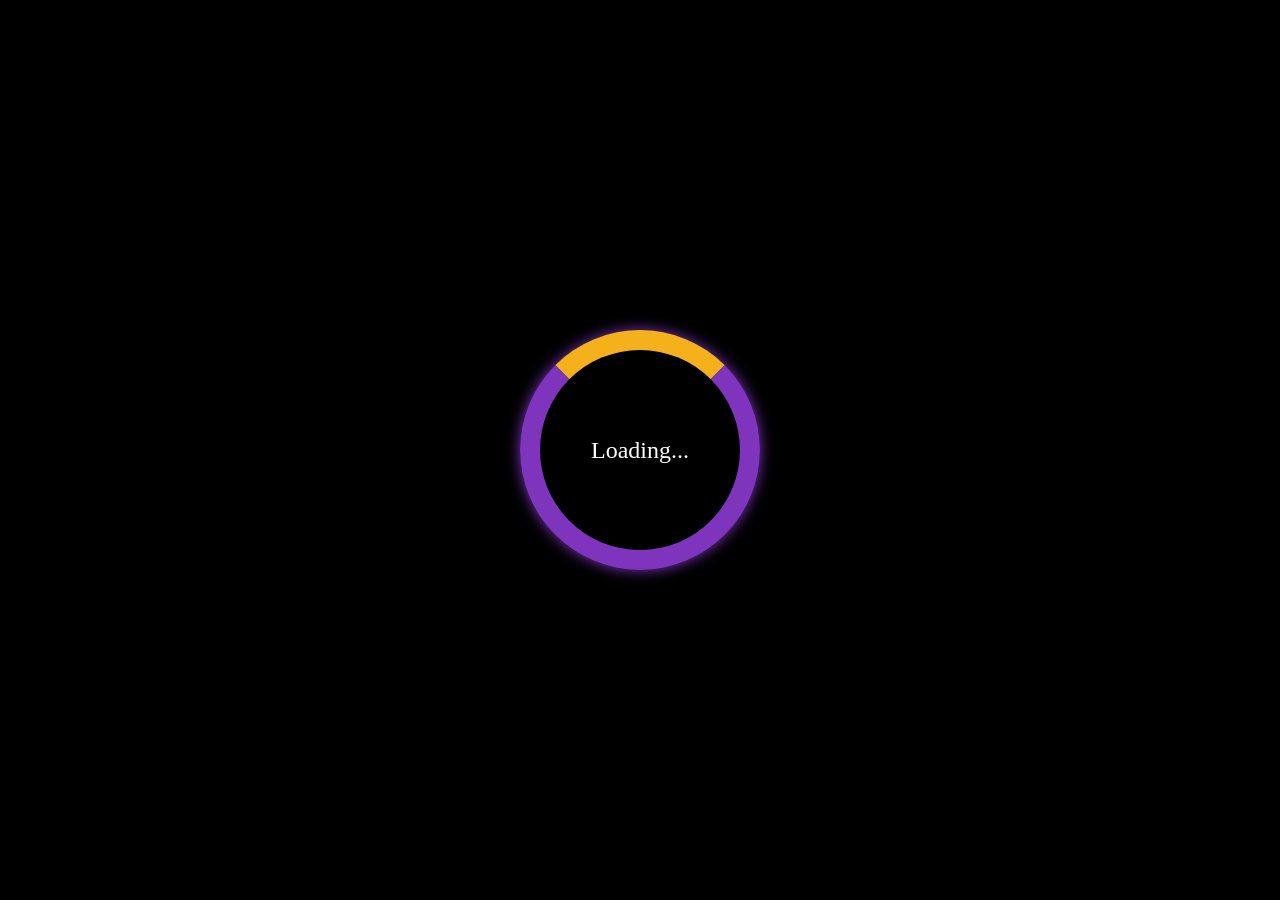
<file: index.html>
<!DOCTYPE html>
<html lang="vi-VN">
  <head>
    <meta charset="UTF-8" />
    <meta name="viewport" content="width=device-width, initial-scale=1.0" />
    <link
      rel="apple-touch-icon"
      sizes="57x57"
      href="/favicon/apple-icon-57x57.png"
    />
    <link
      rel="apple-touch-icon"
      sizes="60x60"
      href="/favicon/apple-icon-60x60.png"
    />
    <link
      rel="apple-touch-icon"
      sizes="72x72"
      href="/favicon/apple-icon-72x72.png"
    />
    <link
      rel="apple-touch-icon"
      sizes="76x76"
      href="/favicon/apple-icon-76x76.png"
    />
    <link
      rel="apple-touch-icon"
      sizes="114x114"
      href="/favicon/apple-icon-114x114.png"
    />
    <link
      rel="apple-touch-icon"
      sizes="120x120"
      href="/favicon/apple-icon-120x120.png"
    />
    <link
      rel="apple-touch-icon"
      sizes="144x144"
      href="/favicon/apple-icon-144x144.png"
    />
    <link
      rel="apple-touch-icon"
      sizes="152x152"
      href="/favicon/apple-icon-152x152.png"
    />
    <link
      rel="apple-touch-icon"
      sizes="180x180"
      href="/favicon/apple-icon-180x180.png"
    />
    <link
      rel="icon"
      type="image/png"
      sizes="192x192"
      href="/favicon/android-icon-192x192.png"
    />
    <link
      rel="icon"
      type="image/png"
      sizes="32x32"
      href="/favicon/favicon-32x32.png"
    />
    <link
      rel="icon"
      type="image/png"
      sizes="96x96"
      href="/favicon/favicon-96x96.png"
    />
    <link
      rel="icon"
      type="image/png"
      sizes="16x16"
      href="/favicon/favicon-16x16.png"
    />
    <link rel="manifest" href="/favicon/manifest.json" />
    <meta name="msapplication-TileColor" content="#ffffff" />
    <meta name="msapplication-TileImage" content="/ms-icon-144x144.png" />
    <meta name="theme-color" content="#ffffff" />
    <link rel="stylesheet" href="reset.css" />
    <link rel="stylesheet" href="style.css" />
    <title>Đang tải ...</title>
  </head>
  <body>
    <div class="container">
      <div class="spinner">Loading...</div>
    </div>
  </body>
</html>
</file>
<file: style.css>
.container {
  height: 100vh;
  display: flex;
  justify-content: center;
  align-items: center;
  background-color: black;
}
.spinner {
  --size: 200px;
  --first-color: #7e34bc;
  --second-color: #f5b11b;
  position: relative;
  color: white;
  font-size: 1.5rem;
}
.spinner::after {
  content: "";
  position: absolute;
  top: 50%;
  left: 50%;
  translate: -50% -50%;
  width: var(--size);
  height: var(--size);
  border-radius: 50%;
  border: 20px solid var(--first-color);
  border-top: 20px solid var(--second-color);
  box-shadow: 0 0 14px var(--first-color);
  animation: spin 3s linear infinite;
}
@keyframes spin {
  0% {
    transform: rotate(0);
  }
  100% {
    transform: rotate(360deg);
  }
}
</file>
